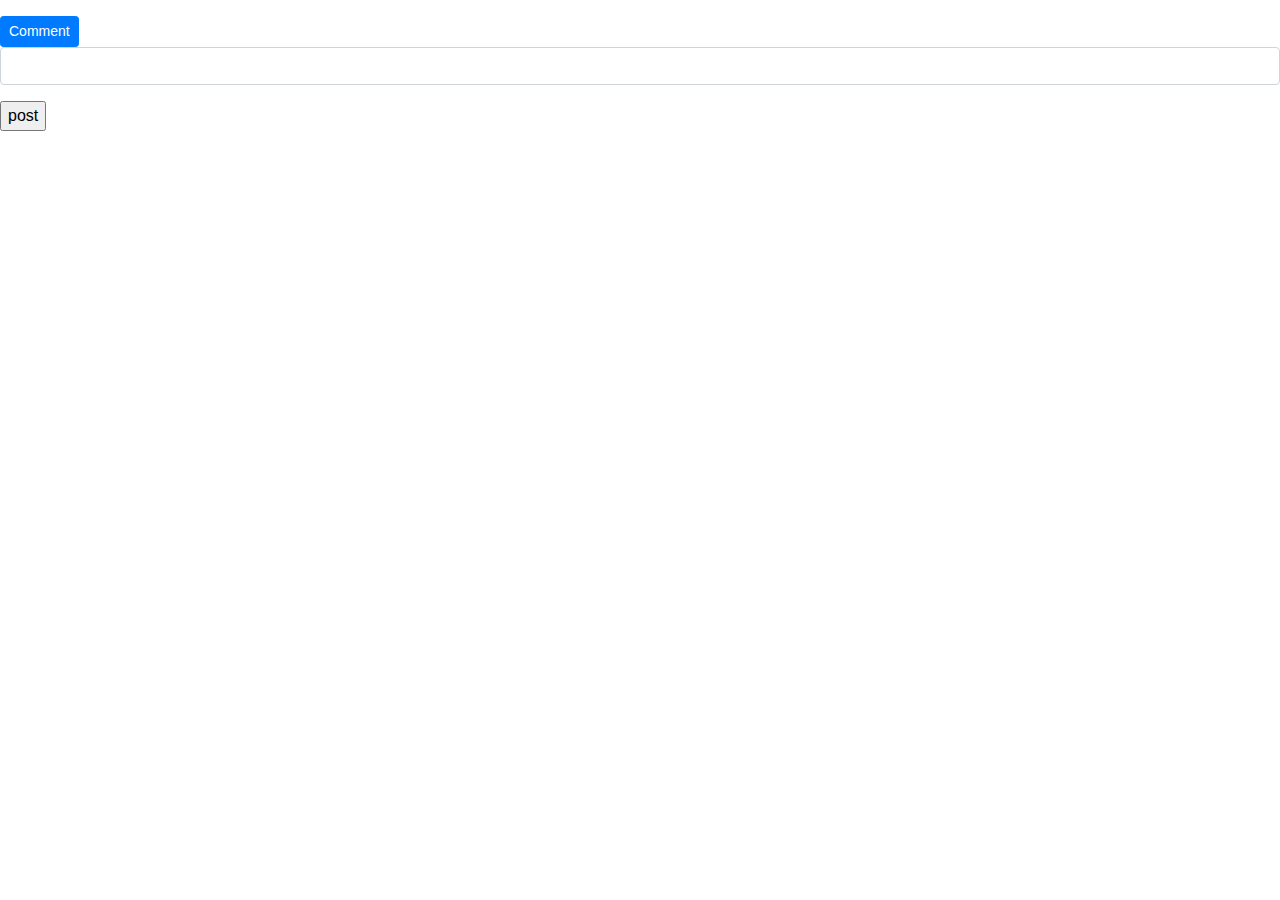
<file: src/main/resources/templates/index.html>
<!DOCTYPE html>
<html lang="en" xmlns:th="http://www.thymeleaf.org/">
<head>
    <meta charset="UTF-8"/>
    <title></title>
    <link rel="stylesheet" href="https://stackpath.bootstrapcdn.com/bootstrap/4.5.2/css/bootstrap.min.css">
    <link rel="stylesheet" th:href="@{/css/custom.css}">
</head>
<nav th:replace="fragments :: nav"></nav>
<div th:replace="fragments :: sidebar"></div>
<body>

<!--<table>-->
<!--    <tr th:each="status : ${statusList}">-->
<!--        <td th:text="${status.user.getUsername()}"></td>-->
<!--        <td> - </td>-->
<!--        <td th:text="${status.body}"></td>-->
<!--    </tr>-->
<!--</table>-->

<div class="statusBox">
<th:block th:each="status : ${statusList}">
    <div class="username-container">
        <a th:href="@{profile/{id}(id = ${status.user.getId()})}">
            <h6 th:text="${status.user.getUsername()}"></h6>
        </a>
    </div>

    <div class="status-container">
        <p th:text="${status.body}"></p>
    </div>
    <a class="btn btn-primary btn-sm" th:href="@{status/{id}(id = ${status.getId()})}">Comment</a>
    <br>
</th:block>
</div>

<div class="status-input">
    <form method="post" th:action="@{/post}">
        <div class="form-group">
            <input class="form-control" th:field="${status.body}" />
            <span th:errors="${status.body}" class="error"></span>
        </div>
        <input type="submit" value="post" />
    </form>
</div>


</body>
</html>
</file>
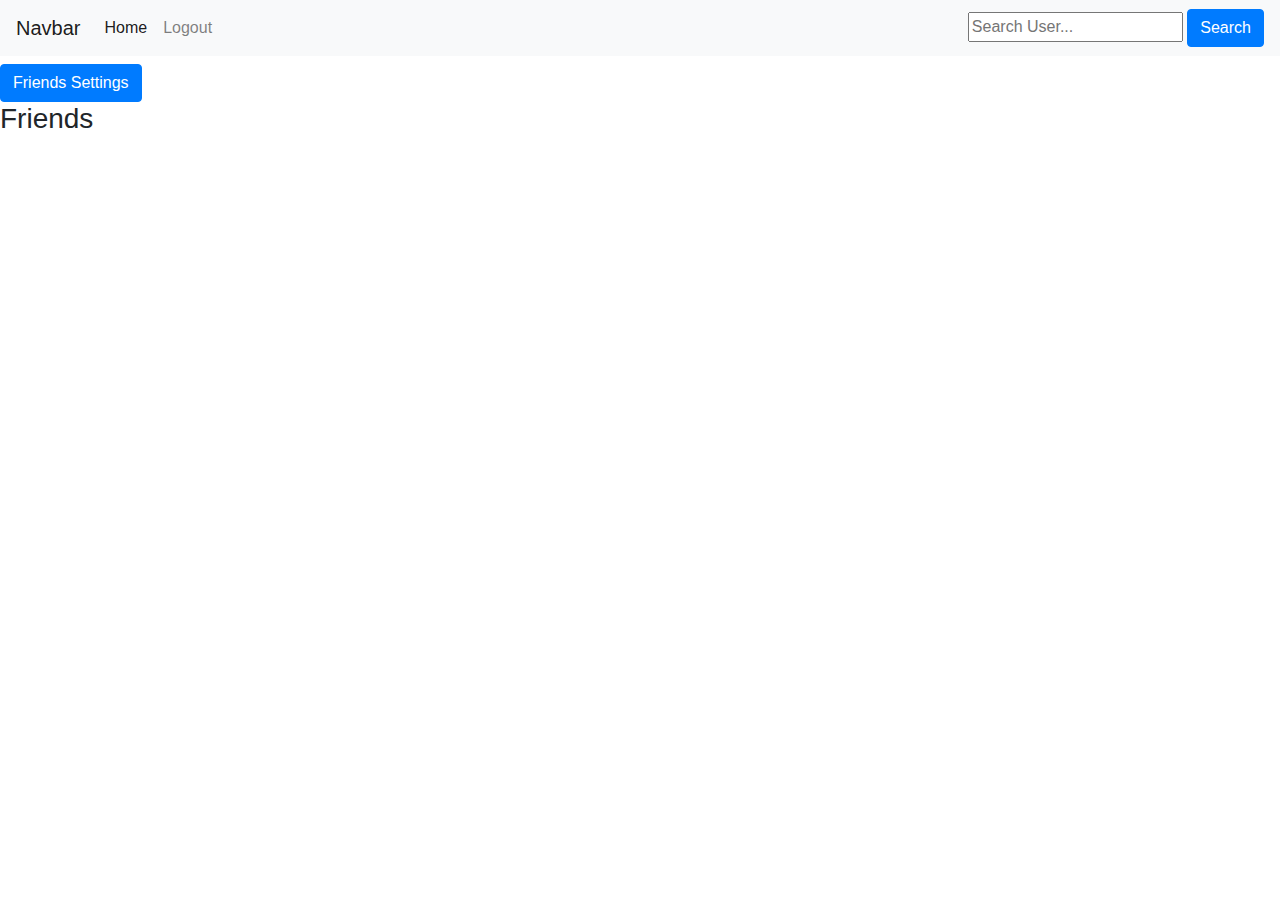
<file: src/main/resources/templates/fragments.html>
<!DOCTYPE html>
<html lang="en" xmlns:th="http://www.thymeleaf.org/">
<link rel="stylesheet" href="https://stackpath.bootstrapcdn.com/bootstrap/4.5.2/css/bootstrap.min.css">
<nav th:fragment="nav" class="navbar navbar-expand-lg navbar-light bg-light">
    <a th:text="${title}" class="navbar-brand" href="/">Navbar</a>
    <button class="navbar-toggler" type="button" data-toggle="collapse" data-target="#navbarNav" aria-controls="navbarNav" aria-expanded="false" aria-label="Toggle navigation">
        <span class="navbar-toggler-icon"></span>
    </button>
    <div class="collapse navbar-collapse" id="navbarNav">
        <ul class="navbar-nav">
            <li class="nav-item active">
                <a class="nav-link" th:href="@{/}">Home <span class="sr-only">(current)</span></a>
            </li>
            <li class="nav-item">
                <a class="nav-link" href="/logout">Logout</a>
            </li>
        </ul>
    </div>
    <form class="search" method="get" th:action="@{/search}">
        <input type="text" th:name="q" placeholder="Search User...">
        <button class="btn btn-primary">Search</button>
    </form>
</nav>

<div th:fragment="sidebar" class="sidebar">
    <h3 class="userTitle" th:text="${username}"></h3>
    <a class="btn btn-primary" th:href="@{/friend}">Friends Settings</a>
    <h3>Friends</h3>
    <table th:each="friend : ${friendsList}">
        <tr>
            <div class="username-container">
                <a th:href="@{profile/{id}(id = ${friend.getId()})}">
                    <h6 th:if="${friend.getUsername()} != ${username}" th:text="${friend.getUsername()}"></h6>
                </a>
            </div>
        </tr>
    </table>
</div>
</file>
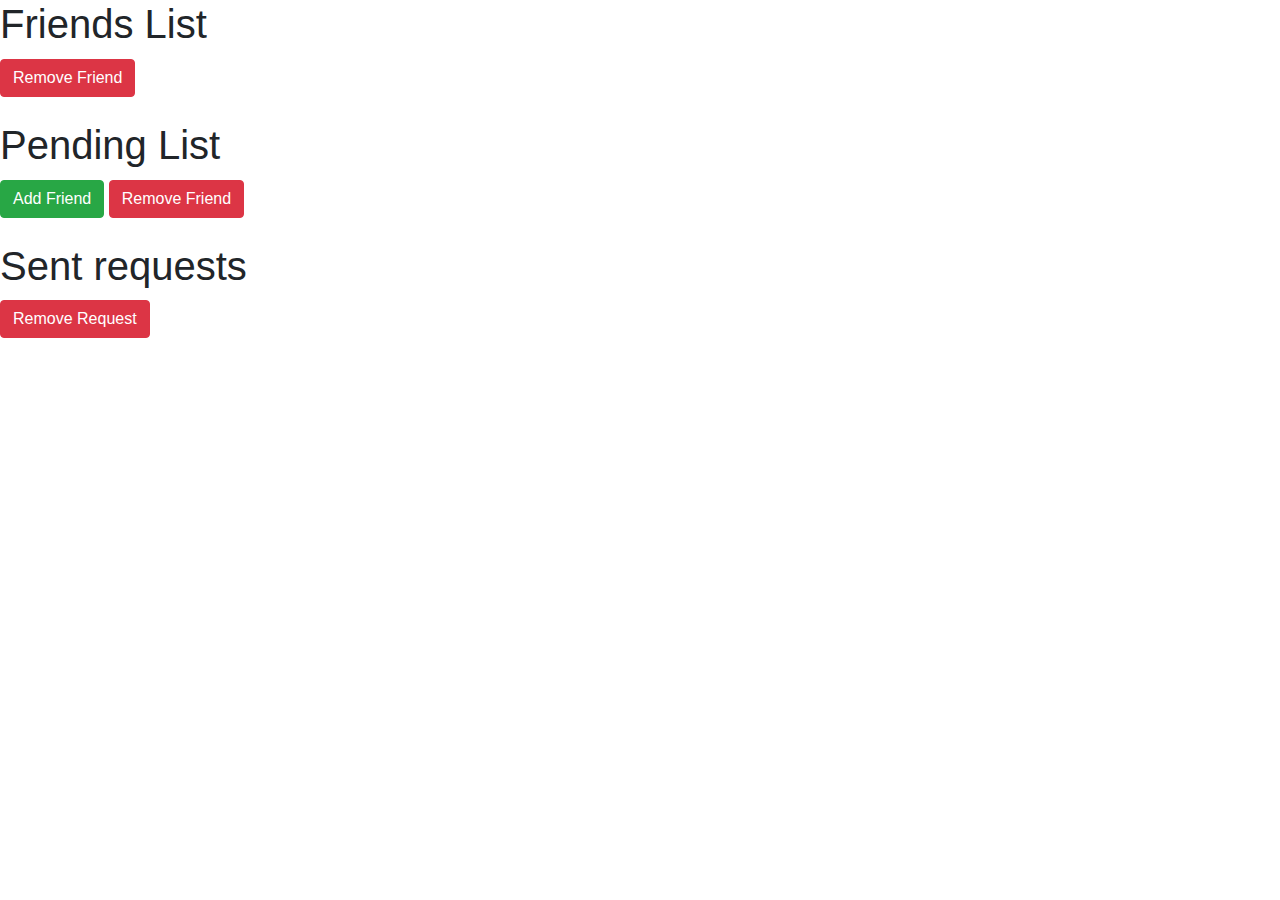
<file: src/main/resources/templates/friendsPage.html>
<!DOCTYPE html>
<html lang="en" xmlns:th="http://www.thymeleaf.org/">
<head>
    <meta charset="UTF-8"/>
    <link rel="stylesheet" href="https://stackpath.bootstrapcdn.com/bootstrap/4.5.2/css/bootstrap.min.css">
    <link rel="stylesheet" th:href="@{/css/custom.css}">
    <title></title>
</head>
<nav th:replace="fragments :: nav"></nav>
<div th:replace="fragments :: sidebar"></div>
<body>

<div>
    <div class="friendsList">
        <h1>Friends List</h1>
        <block th:each="friend : ${friendsList}">
            <div class="username-container">
                <a th:href="@{profile/{id}(id = ${friend.getId()})}">
                    <h3 style="display: inline;" th:text="${friend.getUsername()}"></h3>
                    <span><a class="btn btn-danger" th:href="@{friend/remove/{id}(id = ${friend.getId()})}">Remove Friend</a></span>
                </a>
            </div>
            <br>
        </block>
    </div>

    <div class="pendingList">
        <h1>Pending List</h1>
        <block th:each="friend : ${pendingList}">
            <div class="username-container">
                <a th:href="@{profile/{id}(id = ${friend.getId()})}">
                    <h3 style="display: inline;" th:text="${friend.getUsername()}"></h3>
                    <span><a class="btn btn-success" th:href="@{friend/add/{id}(id = ${friend.getId()})}">Add Friend</a></span>
                    <span><a class="btn btn-danger" th:href="@{friend/remove/{id}(id = ${friend.getId()})}">Remove Friend</a></span>
                </a>
            </div>
            <br>
        </block>
    </div>

    <div class="sent-list">
        <h1>Sent requests</h1>
        <block th:each="friend : ${sentList}">
            <div class="username-container">
                <a th:href="@{profile/{id}(id = ${friend.getId()})}">
                    <h3 style="display: inline;" th:text="${friend.getUsername()}"></h3>
                    <span><a class="btn btn-danger" th:href="@{friend/remove/{id}(id = ${friend.getId()})}">Remove Request</a></span>
                </a>
            </div>
            <br>
        </block>
    </div>
</div>

</body>
</html>
</file>
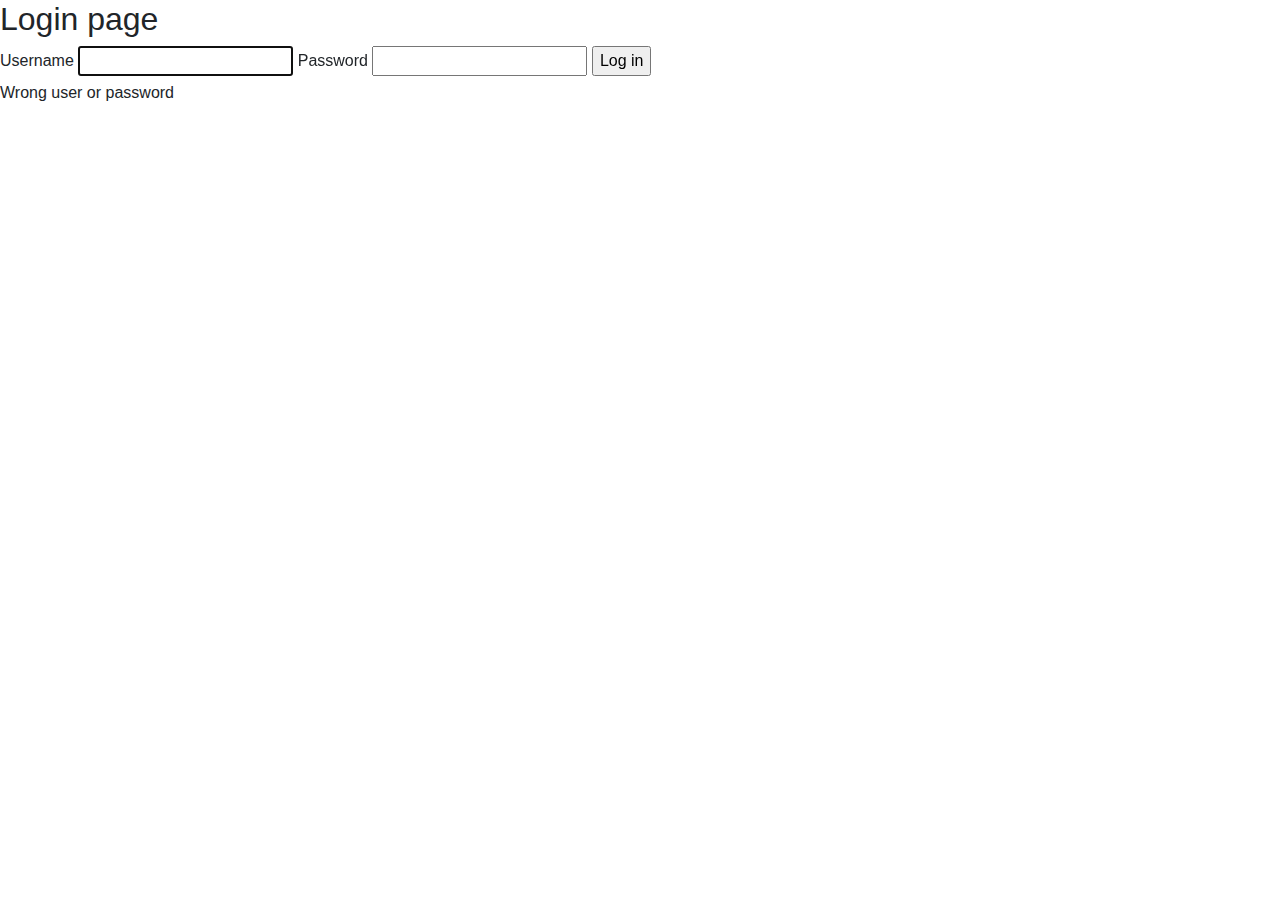
<file: src/main/resources/templates/notlogin.html>
<!DOCTYPE html>
<html lang="en" xmlns:th="http://www.thymeleaf.org/">
<head>
    <meta charset="UTF-8"/>
    <link rel="stylesheet" href="https://stackpath.bootstrapcdn.com/bootstrap/4.5.2/css/bootstrap.min.css">
    <title></title>
</head>
<nav th:replace="fragments :: nav"></nav>
<body>
<div id="container">
    <h2>Login page</h2>
    <form th:action="@{/login.html}" method="post">
        <label for="username">Username</label>
        <input type="text" id="username" name="username" autofocus="autofocus" />
        <label for="password">Password</label>
        <input type="password" id="password" name="password" />
        <input id="submit" type="submit" value="Log in" />
    </form>
    <p th:if="${loginError}" class="error">Wrong user or password</p>
</div>

</body>
</html>
</file>
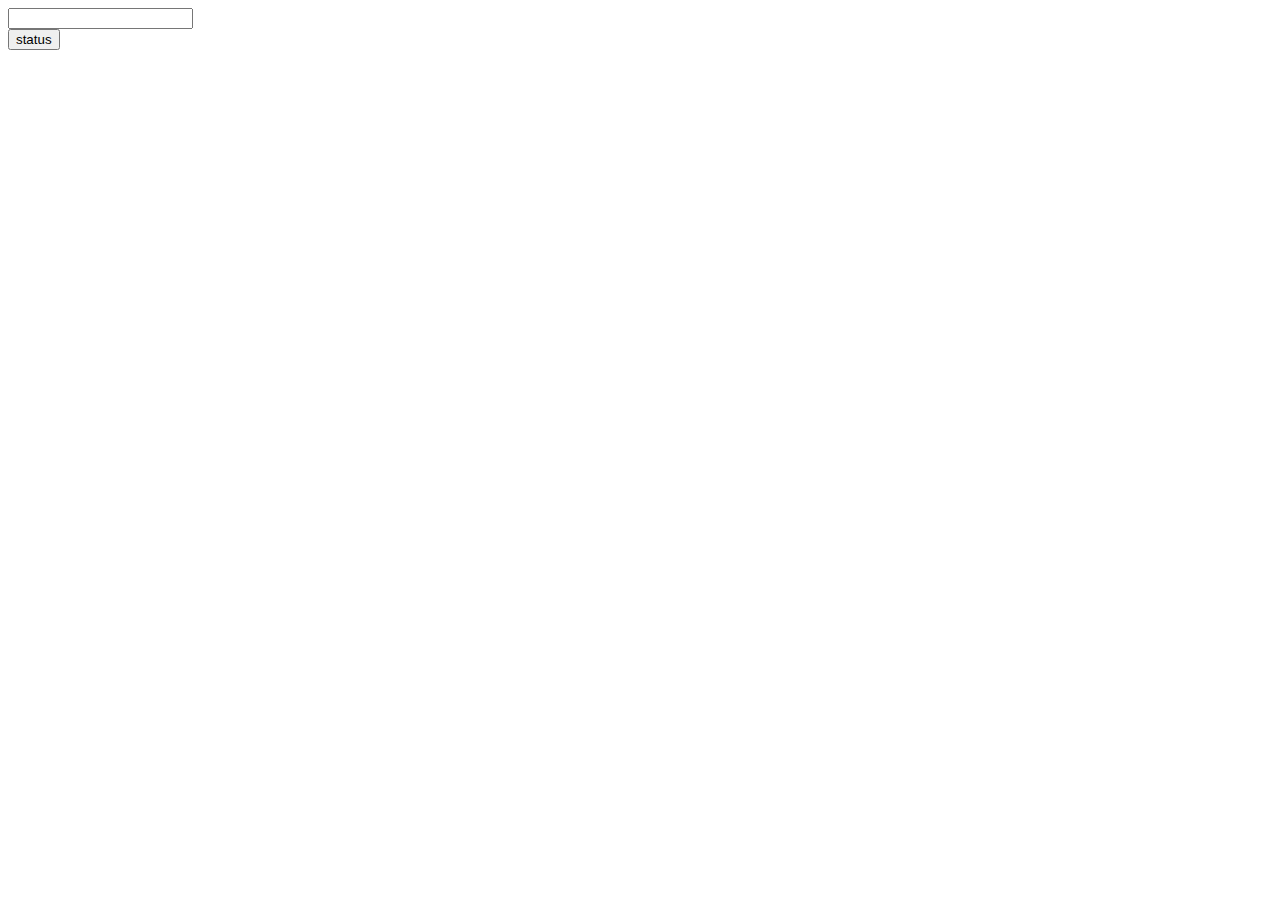
<file: src/main/resources/templates/post.html>
<!DOCTYPE html>
<html lang="en" xmlns:th="http://www.thymeleaf.org/">
<head>
    <meta charset="UTF-8"/>
    <title></title>
</head>
<body>
<form method="post" th:action="@{/post}" style="max-width:600px;">
    <div class="form-group">
        <input class="form-control" th:field="${status.body}" />
        <span th:errors="${status.body}" class="error"></span>
    </div>

    <input type="submit" value="status" />
</form>

</body>
</html>
</file>
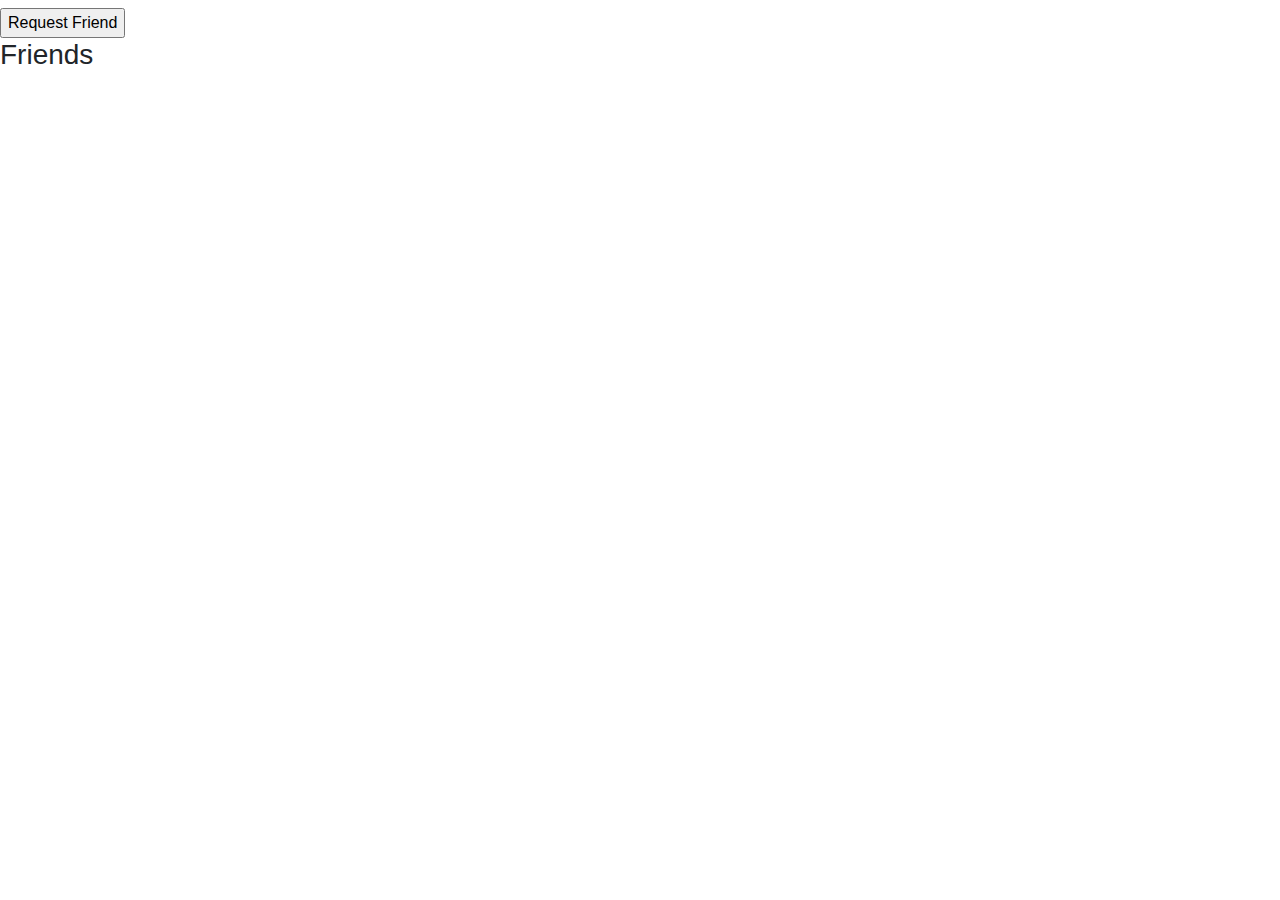
<file: src/main/resources/templates/profile.html>
<!DOCTYPE html>
<html lang="en" xmlns:th="http://www.thymeleaf.org/">
<head>
    <meta charset="UTF-8"/>
    <title></title>
    <link rel="stylesheet" href="https://stackpath.bootstrapcdn.com/bootstrap/4.5.2/css/bootstrap.min.css">
    <link rel="stylesheet" th:href="@{/css/custom.css}">
</head>
<nav th:replace="fragments :: nav"></nav>

<div class="sidebar">
    <h3 class="userTitle" th:text="${username}"></h3>
    <form id="friendButton" method="post" th:if="${isFriend != true}" th:action="@{/friend/{id}(id = ${id})}">
<!--        <input type="hidden" th:field="${id}"/>-->
        <input value="Request Friend" type="submit"/>
    </form>
    <h3>Friends</h3>
    <table th:each="friend : ${friendsList}">
        <tr>
            <div class="username-container">
                <a th:href="@{profile/{id}(id = ${friend.getId()})}">
                    <h6 th:text="${friend.getUsername()}"></h6>
                </a>
            </div>
        </tr>
    </table>
</div>

<body>
<!--<table>-->
<!--    <tr th:each="status : ${statusList}">-->
<!--        <td th:text="${status.user.getUsername()}"></td>-->
<!--        <td> - </td>-->
<!--        <td th:text="${status.body}"></td>-->
<!--    </tr>-->
<!--</table>-->

<div>
    <th:block th:each="status : ${statusList}" th:if="${isFriend == true}">
        <div class="username-container">
            <a th:href="@{profile/{id}(id = ${status.user.getId()})}">
                <h6 th:text="${status.user.getUsername()}"></h6>
            </a>
        </div>

        <div class="status-container">
            <p th:text="${status.body}"></p>
        </div>
    </th:block>
</div>

<!--<div class="status-input">-->
<!--    <form method="post" th:action="@{/post}">-->
<!--        <div class="form-group">-->
<!--            <input class="form-control" th:field="${status.body}" />-->
<!--            <span th:errors="${status.body}" class="error"></span>-->
<!--        </div>-->
<!--        <input type="submit" value="post" />-->
<!--    </form>-->
<!--</div>-->

</body>
</html>
</file>
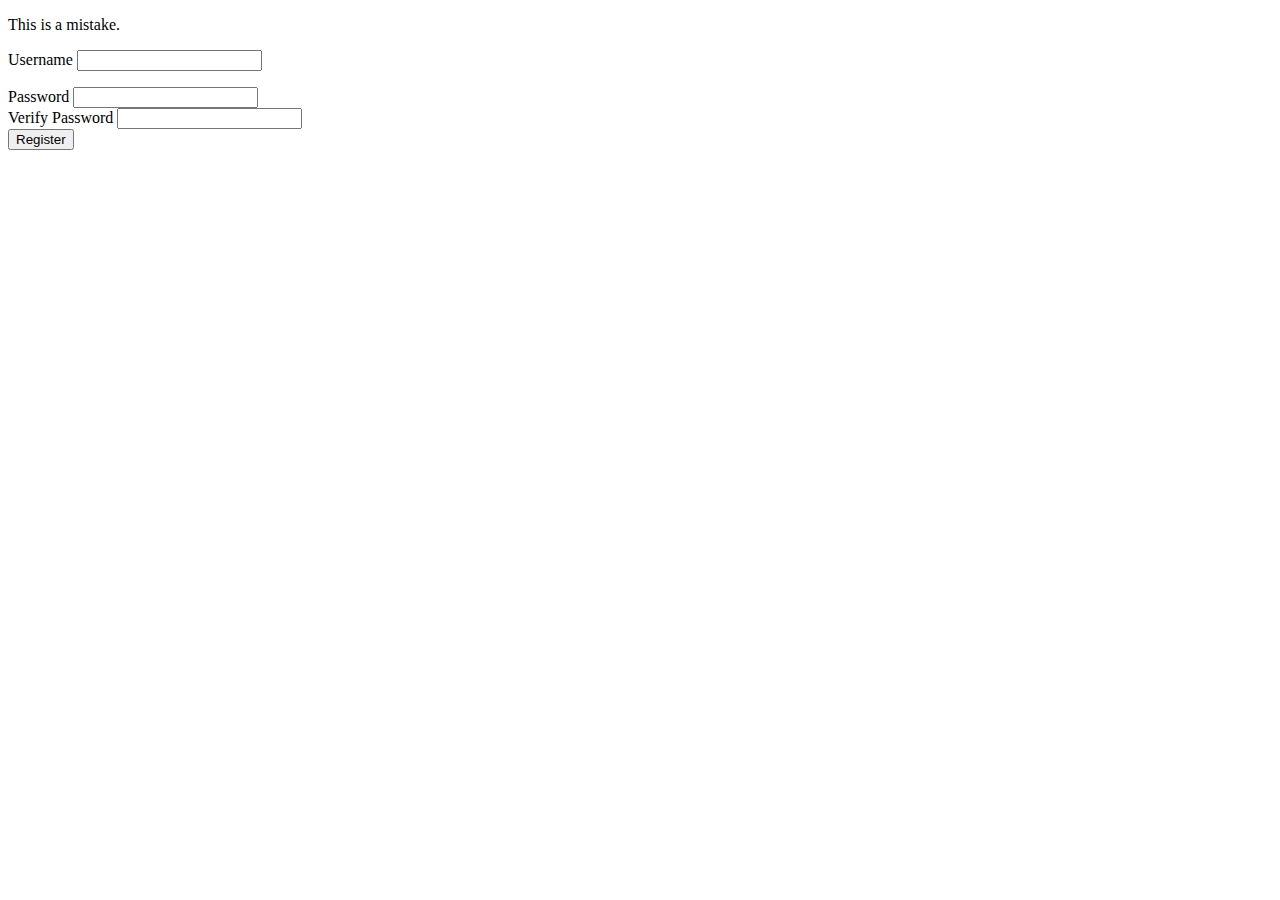
<file: src/main/resources/templates/registerold.html>
<!DOCTYPE html>
<html lang="en" xmlns:th="http://www.thymeleaf.org/">
<head>
    <meta charset="UTF-8"/>
    <title></title>
</head>
<body>
<p>This is a mistake.</p>
<form method="post">
     <div class="form-group">
         <label>Username
             <input class="form-control" th:field="${registerFormDTO.username}"/>
         </label>
         <p class="error" th:errors="${registerFormDTO.username}"></p>
     </div>
     <div class="form-group">
         <label>Password
             <input class="form-control" th:field="${registerFormDTO.password}" type="password">
         </label>
     </div>
     <div class="form-group">
          <label>Verify Password
             <input class="form-control" th:field="${registerFormDTO.verifyPassword}" type="password">
         </label>
     </div>

     <input type="submit" class="btn btn-primary" value="Register"/>

</form>

</body>
</html>
</file>
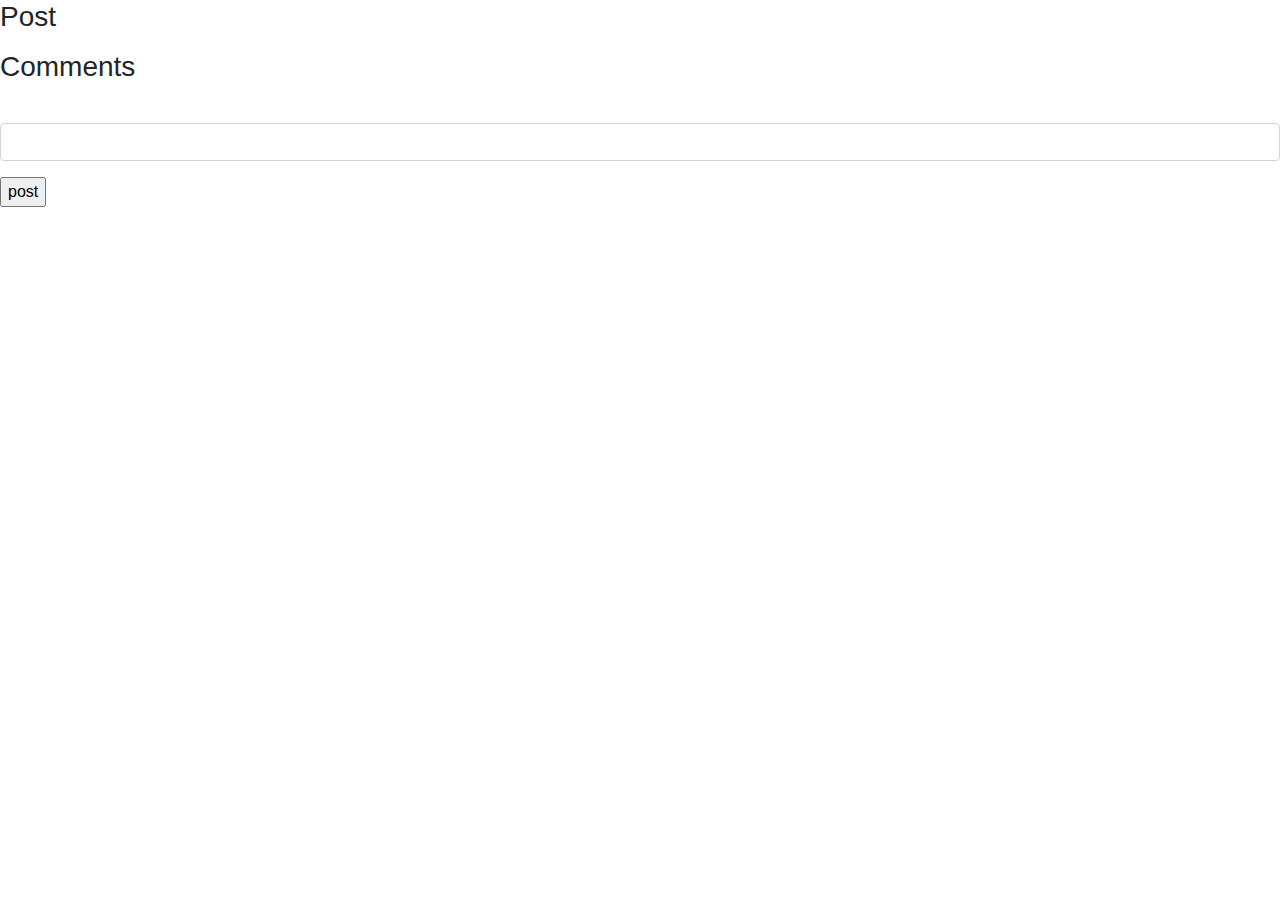
<file: src/main/resources/templates/status.html>
<!DOCTYPE html>
<html lang="en" xmlns:th="http://www.thymeleaf.org/">
<head>
    <meta charset="UTF-8"/>
    <title></title>
    <link rel="stylesheet" href="https://stackpath.bootstrapcdn.com/bootstrap/4.5.2/css/bootstrap.min.css">
    <link rel="stylesheet" th:href="@{/css/custom.css}">
</head>
<nav th:replace="fragments :: nav"></nav>
<div th:replace="fragments :: sidebar"></div>
<body>

<h3>Post</h3>
<p th:text="${status.getBody()}"></p>

<h3>Comments</h3>
<th:block th:each="comment1 : ${commentList}">
    <h3 th:text="${comment1.getUser().getUsername()}"></h3>
    <p th:text="${comment1.body}"></p>
    <br>
</th:block>

<div class="status-input">
    <form method="post" th:action="@{/comment/{id}(id = ${id})}">
        <div class="form-group">
            <input class="form-control" th:field="${comment.body}" />
            <span th:errors="${comment.body}" class="error"></span>
        </div>
        <input type="submit" value="post" />
    </form>
</div>


</body>
</html>
</file>
